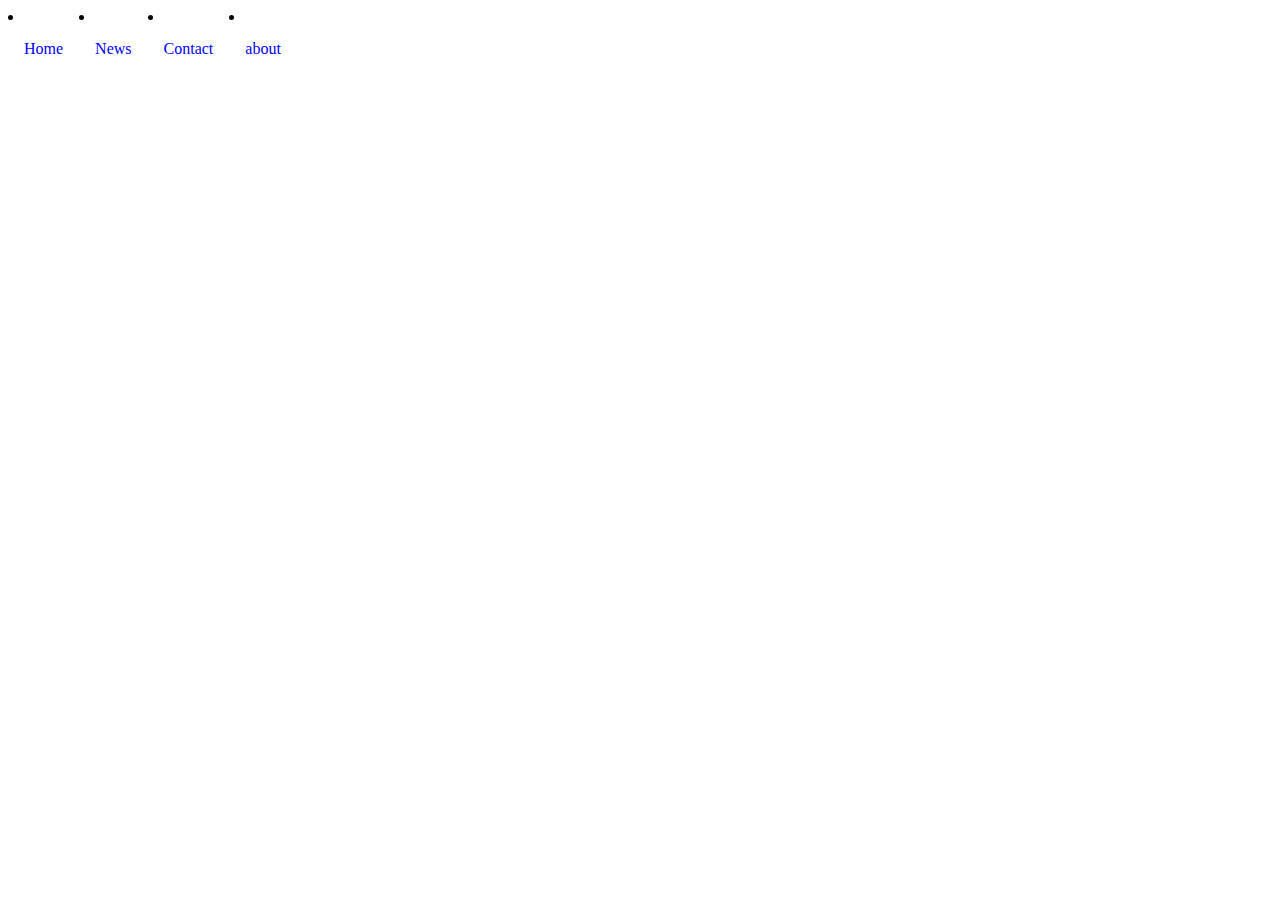
<file: about.html>
<html>
    <body>
         <head>
        <link rel="stylesheet" type="text/css" href="css/style.css">
        <link href='https://fonts.googleapis.com/css?family=Aclonica' rel='stylesheet'>
    </head>
   
  <li><a href="index.html">Home</a></li>
  <li><a href="news.html">News</a></li>
  <li><a href="contact.html">Contact</a></li>
  <li><a href="about.html">about</a></li>
       
    
    
    
    
    
    
    
    
    
    
    </body>   
</html>
</file>
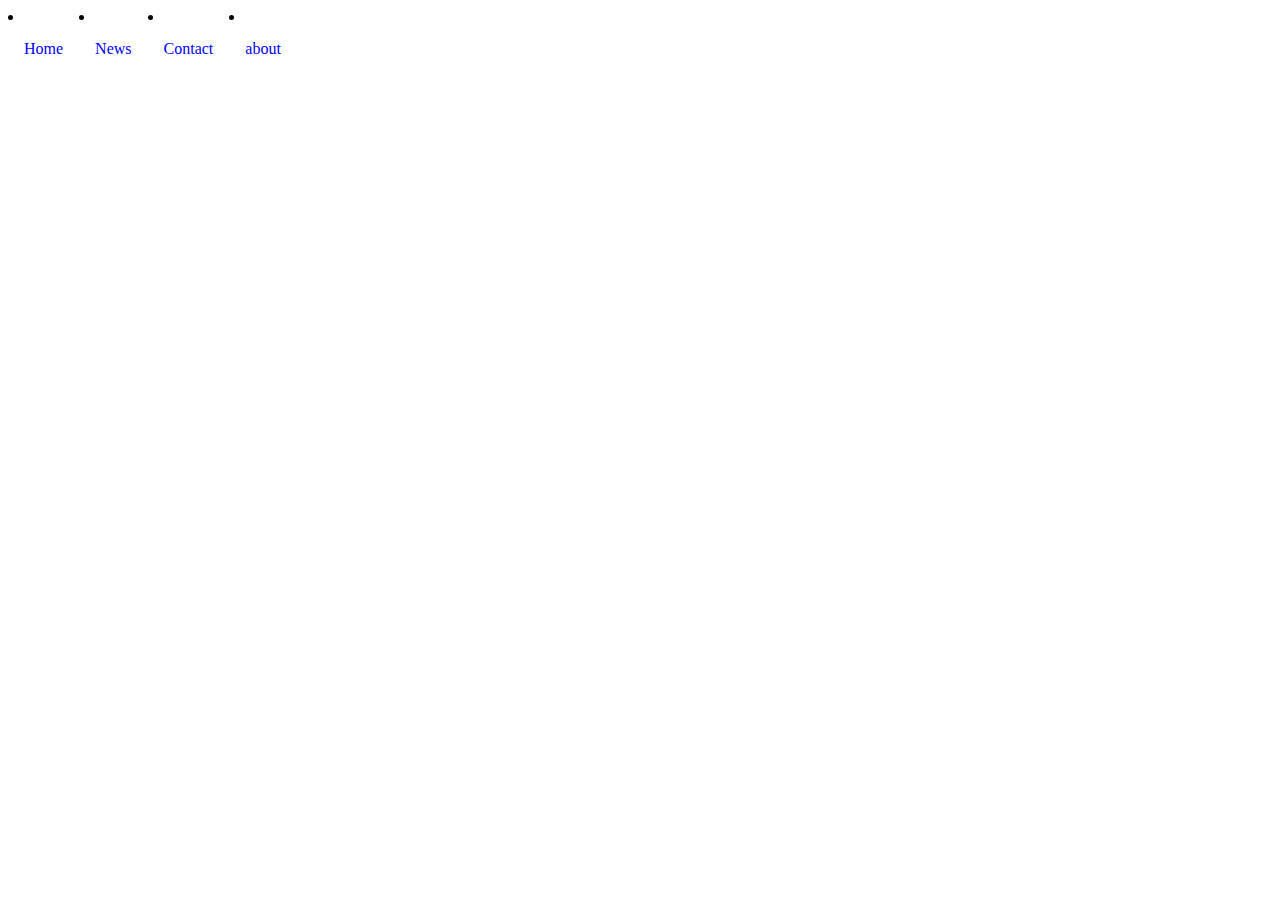
<file: contact.html>
<html>
    <body>
         <head>
        <link rel="stylesheet" type="text/css" href="css/style.css">
        <link href='https://fonts.googleapis.com/css?family=Aclonica' rel='stylesheet'>
    </head>
   
  <li><a href="index.html">Home</a></li>
  <li><a href="news.html">News</a></li>
  <li><a href="contact.html">Contact</a></li>
  <li><a href="about.html">about</a></li>
       

    
    
    
    
    
    
    
    
    
    </body>   
</html>
</file>
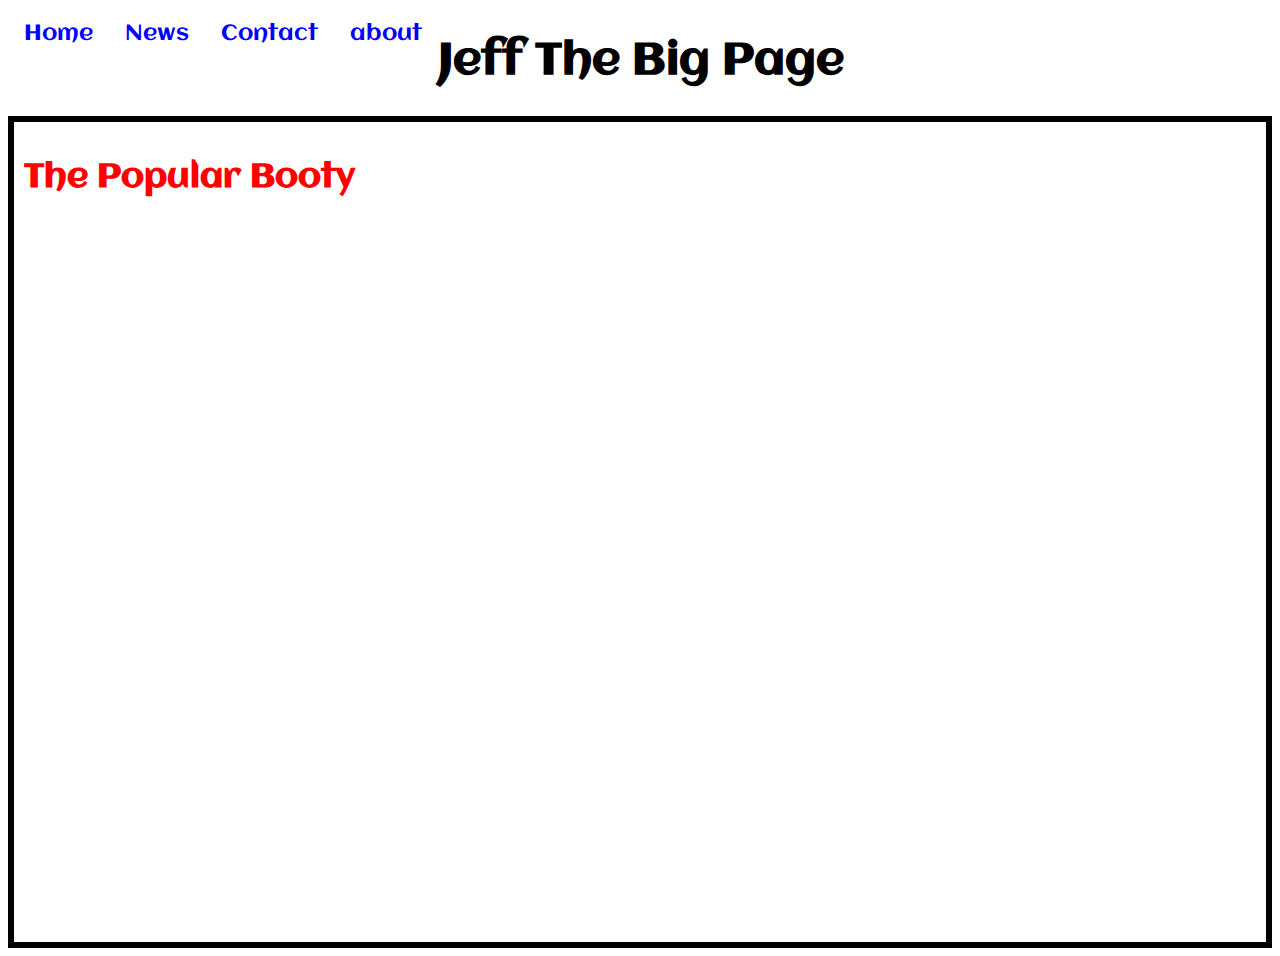
<file: news.html>
<html>
    <head>
        <link rel="stylesheet" type="text/css" href="css/style.css">
        <link href='https://fonts.googleapis.com/css?family=Aclonica' rel='stylesheet'>
    </head>
    <body>
        
        <ul>
  <li><a href="index.html">Home</a></li>
  <li><a href="news.html">News</a></li>
  <li><a href="contact.html">Contact</a></li>
  <li><a href="about.html">about</a></li>
       
        <h1>
             Jeff The Big Page
        </h1>
        
        <div id="stuff">
            
        <h2>The Popular Booty </h2>
    
        
      

        
      
<style> 
body {
    font-family: 'Aclonica';font-size: 22px;
}
</style>
       
    </body>
        </html>
</file>
<file: css/style.css>
h2{
    color: red;
}

body {
    background-color: ; 
}

h2{color:red ;
}
#plankton{
    color:grey;
}

p{
    border:3px solid;
    padding: 10px;
    margin: 10px;
    width: 100%;
    height:px;
}
list-style-type

ul{
    color:grey;
   
}

/* unvisited link */
a:link {
    color: blue;
}

/* visited link */
a:visited {
    color:red ;
}

/* mouse over link */
a:hover {
    color: black;
}

/* selected link */
a:active {
    color: blue;
}

#stuff{
    Border:6px solid;
    padding:10px;  
    height:800px
}

Span {
    font-weight:bold
}

ul {
    list-style-type: none;
    margin: 0;
    padding: 0;
    overflow: hidden;
    background-color: ;
}

li {
    float: left;
}

li a {
    display: block;
    color: white;
    text-align: center;
    padding: 14px 16px;
    text-decoration: none;
}
</file>
